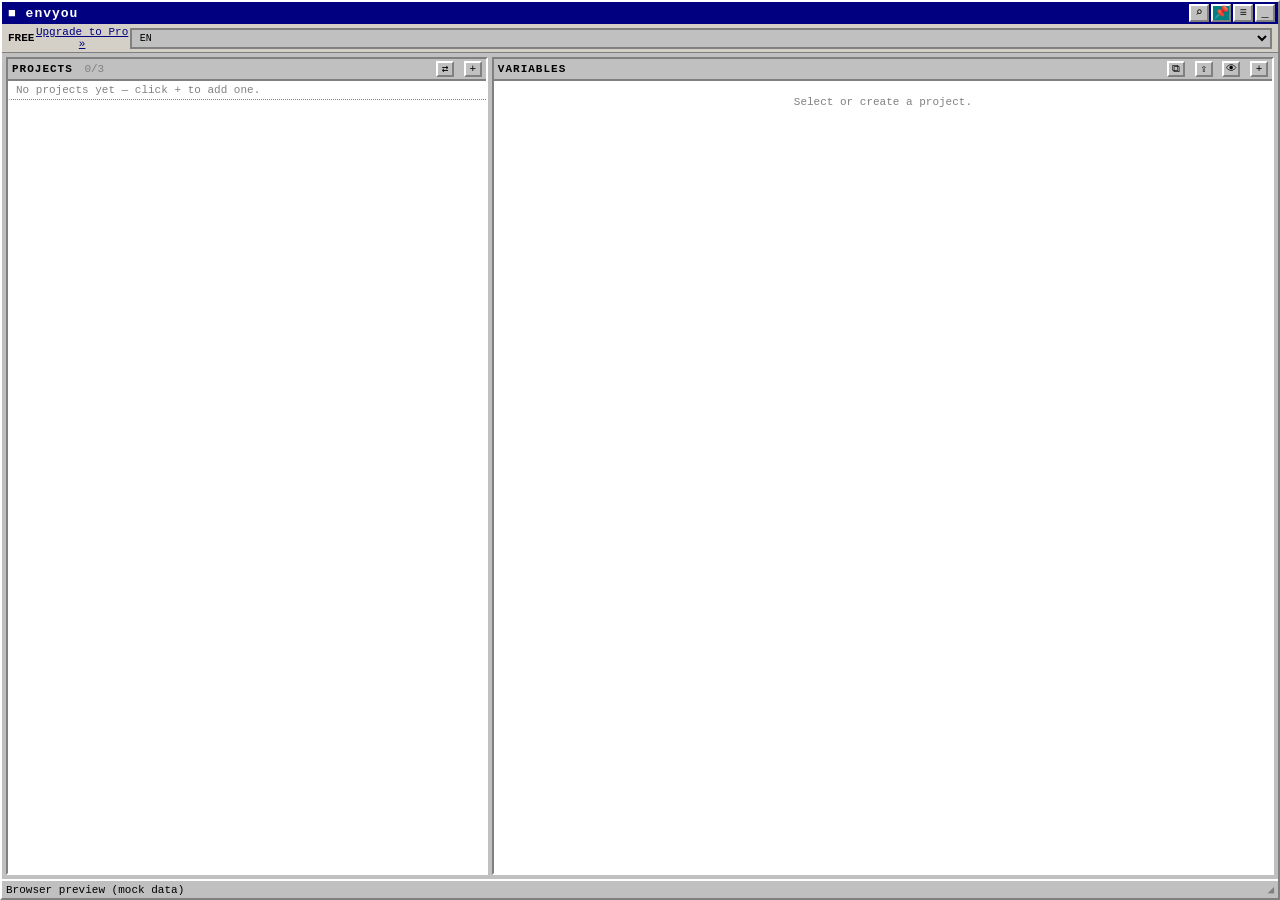
<file: src/index.html>
<!DOCTYPE html>
<html lang="en">
  <head>
    <meta charset="UTF-8" />
    <meta name="viewport" content="width=device-width, initial-scale=1.0" />
    <title>envyou</title>
    <link rel="stylesheet" href="styles/retro.css" />
  </head>
  <body>
    <!-- 80s window chrome -->
    <div id="window" class="win">
      <!-- Title bar (draggable) -->
      <div class="titlebar" data-tauri-drag-region>
        <span class="title" data-tauri-drag-region>■ envyou</span>
        <div class="title-buttons">
          <button id="cmd-btn" class="title-btn" title="Command palette (Ctrl+K)" aria-label="Open command palette">⌕</button>
          <button id="pin-btn" class="title-btn" title="Always on top" aria-label="Toggle always on top" aria-pressed="true">📌</button>
          <button id="settings-btn" class="title-btn" title="Settings" aria-label="Open settings">≡</button>
          <button id="min-btn" class="title-btn" title="Minimize to tray" aria-label="Minimize to tray">_</button>
        </div>
      </div>

      <!-- License banner -->
      <div id="tier-bar" class="tier-bar">
        <span id="tier-label">FREE</span>
        <button id="upgrade-btn" class="link-btn" data-i18n="upgrade">Upgrade to Pro »</button>
        <select id="lang-select" aria-label="Language" style="margin-left:auto;font-family:inherit;font-size:10px;border:2px solid var(--dark-gray);background:var(--gray)">
          <option value="en">EN</option>
          <option value="ko">KO</option>
          <option value="ja">JA</option>
          <option value="zh">ZH</option>
          <option value="th">TH</option>
          <option value="vi">VI</option>
          <option value="hi">HI</option>
        </select>
      </div>

      <div class="body">
        <!-- Sidebar: projects -->
        <aside class="sidebar">
          <div class="panel-head">
            <span><span data-i18n="projects">PROJECTS</span> <span id="projects-count" class="head-count"></span></span>
            <div>
              <button id="diff-btn" class="mini-btn" title="Compare two projects" aria-label="Compare two projects">⇄</button>
              <button id="add-project-btn" class="mini-btn" title="New project" aria-label="New project">+</button>
            </div>
          </div>
          <ul id="project-list" class="project-list"></ul>
        </aside>

        <!-- Main: variables -->
        <main class="main">
          <div class="panel-head">
            <span id="vars-title">VARIABLES</span>
            <span id="vars-count" class="head-count"></span>
            <div>
              <button id="copy-env-btn" class="mini-btn" title="Copy all as .env" aria-label="Copy all variables as .env">⧉</button>
              <button id="import-env-btn" class="mini-btn" title="Paste .env to import" aria-label="Import variables from a pasted .env">⇪</button>
              <button id="mask-toggle-btn" class="mini-btn" title="Toggle masking" aria-label="Toggle value masking">👁</button>
              <button id="add-var-btn" class="mini-btn" title="New variable" aria-label="New variable">+</button>
            </div>
          </div>
          <div id="vars-container" class="vars-container">
            <p class="empty-hint">Select or create a project.</p>
          </div>
        </main>
      </div>

      <!-- Status bar -->
      <div class="statusbar">
        <span id="status-text" role="status" aria-live="polite">Ready</span>
        <span class="grip" title="Resize" aria-hidden="true">◢</span>
      </div>
    </div>

    <!-- Modal host -->
    <div id="modal-overlay" class="modal-overlay hidden">
      <div id="modal" class="win modal"></div>
    </div>

    <script src="js/api.js"></script>
    <script src="js/devtools.js"></script>
    <script src="js/app.js"></script>
  </body>
</html>
</file>
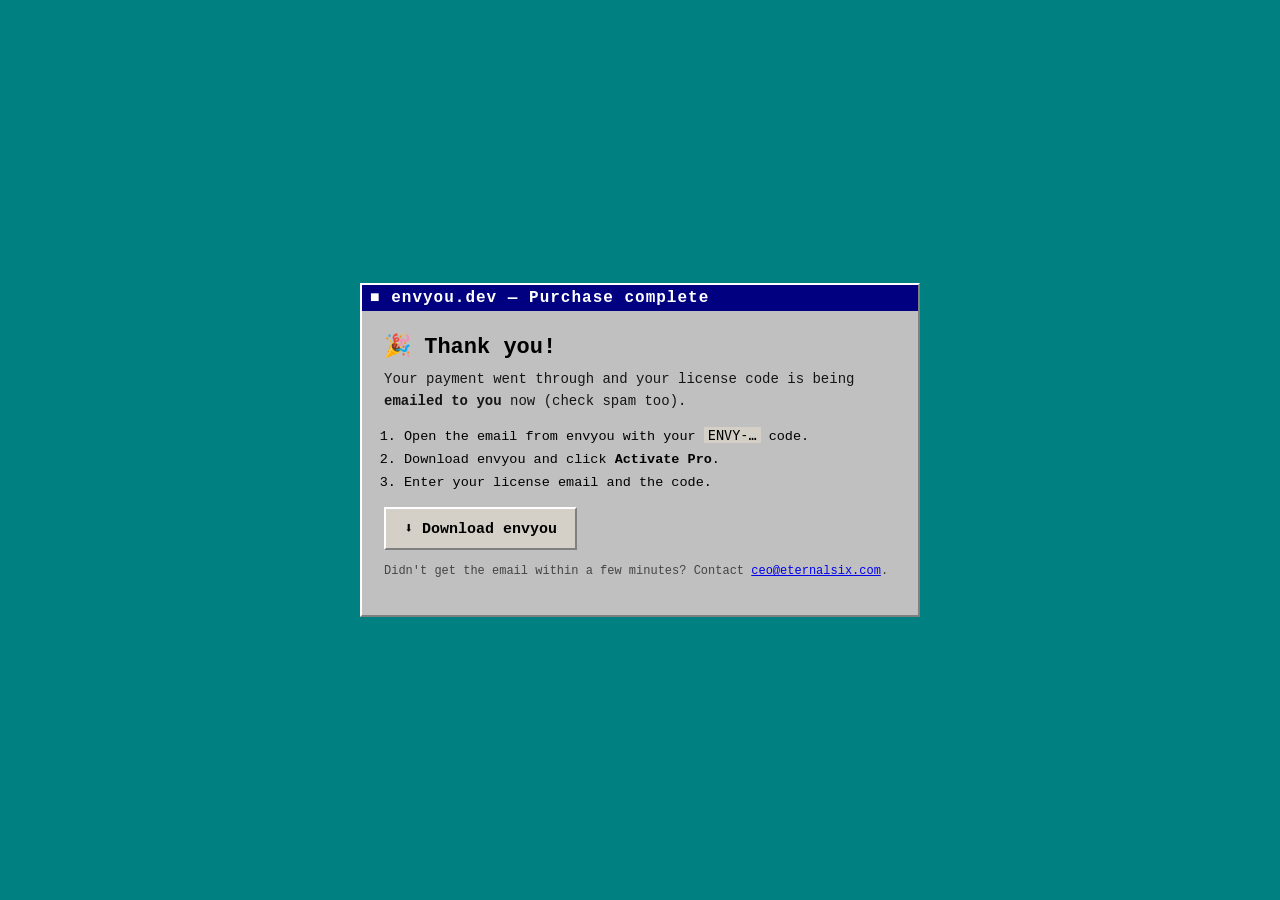
<file: landing/success.html>
<!DOCTYPE html>
<html lang="en">
<head>
<meta charset="UTF-8" />
<meta name="viewport" content="width=device-width, initial-scale=1.0" />
<title>Thank you — envyou Pro</title>
<meta name="robots" content="noindex" />
<link rel="icon" href="data:image/svg+xml,%3Csvg xmlns='http://www.w3.org/2000/svg' width='16' height='16'%3E%3Crect width='16' height='16' fill='%23000080'/%3E%3Ctext x='4' y='13' font-family='monospace' font-size='11' fill='%23ffffff'%3Ee%3C/text%3E%3C/svg%3E" />
<style>
  :root{--gray:#c0c0c0;--gray2:#d4d0c8;--navy:#000080;--white:#fff;--shadow:#808080;--teal:#008080;--green:#007000;--red:#aa0000}
  *{box-sizing:border-box;margin:0;padding:0}
  body{background:var(--teal);color:#000;font-family:"Galmuri9","Courier New",monospace;min-height:100vh;
    display:flex;align-items:center;justify-content:center;padding:20px}
  .win{max-width:560px;width:100%;background:var(--gray);
    border-top:2px solid var(--white);border-left:2px solid var(--white);
    border-right:2px solid var(--shadow);border-bottom:2px solid var(--shadow)}
  .title{background:var(--navy);color:#fff;font-weight:bold;padding:4px 8px;letter-spacing:1px}
  .body{padding:22px}
  h1{font-size:22px;margin-bottom:8px}
  p{font-size:14px;line-height:1.6;margin-bottom:12px;color:#151515}
  .code-box{background:var(--white);border-top:2px solid var(--shadow);border-left:2px solid var(--shadow);
    border-right:2px solid var(--white);border-bottom:2px solid var(--white);padding:14px;text-align:center;margin:14px 0}
  .code{font-size:24px;font-weight:bold;letter-spacing:2px;word-break:break-all}
  .muted{color:#444;font-size:12px}
  .btns{display:flex;gap:10px;flex-wrap:wrap;margin-top:8px}
  .btn{display:inline-flex;align-items:center;gap:6px;font-family:inherit;font-size:15px;cursor:pointer;
    text-decoration:none;color:#000;padding:10px 18px;
    border-top:2px solid var(--white);border-left:2px solid var(--white);
    border-right:2px solid var(--shadow);border-bottom:2px solid var(--shadow);background:var(--gray)}
  .btn.primary{background:var(--gray2);font-weight:bold}
  .btn:active{border-top:2px solid var(--shadow);border-left:2px solid var(--shadow);
    border-right:2px solid var(--white);border-bottom:2px solid var(--white)}
  .spinner{display:inline-block;width:14px;height:14px;border:2px solid var(--shadow);border-top-color:var(--navy);
    border-radius:50%;animation:spin 0.8s linear infinite;vertical-align:middle}
  @keyframes spin{to{transform:rotate(360deg)}}
  .hide{display:none}
  ol{margin:0 0 12px 20px;font-size:13.5px;line-height:1.7}
  code{background:var(--gray2);padding:0 4px}
</style>
</head>
<body>
<div class="win">
  <div class="title">■ envyou.dev — Purchase complete</div>
  <div class="body">
    <h1>🎉 Thank you!</h1>

    <!-- Waiting for the webhook to issue the code -->
    <div id="pending">
      <p><span class="spinner"></span> Preparing your envyou Pro license…</p>
      <p class="muted">This takes a few seconds. Your code is also being emailed to you.</p>
    </div>

    <!-- Code ready -->
    <div id="ready" class="hide">
      <p>Your <b>envyou Pro</b> lifetime license is ready. It's also on its way to your email.</p>
      <div class="code-box">
        <div class="muted">Your license code</div>
        <div class="code" id="code">ENVY-…</div>
      </div>
      <div class="btns">
        <button class="btn" id="copyBtn">⧉ Copy code</button>
        <a class="btn primary" id="activateBtn" href="#">✦ Activate in envyou</a>
      </div>
      <p class="muted" style="margin:14px 0 6px">Don't have envyou yet? Download it, then open <b>Activate Pro</b> and enter your email + code.</p>
      <div class="btns">
        <a class="btn" id="winDl" href="https://github.com/samduck150906-lgtm/envyou/releases/download/v0.1.3/envyou_0.1.3_x64_en-US.msi" rel="noopener">⊞ Windows</a>
        <a class="btn" id="linDl" href="https://github.com/samduck150906-lgtm/envyou/releases/download/v0.1.3/envyou_0.1.3_amd64.AppImage" rel="noopener">🐧 Linux</a>
        <a class="btn" href="https://envyou.dev/#download">All downloads</a>
      </div>
    </div>

    <!-- Fallback: code not found in time / no transaction id -->
    <div id="fallback" class="hide">
      <p>Your payment went through and your license code is being <b>emailed to you</b> now (check spam too).</p>
      <ol>
        <li>Open the email from envyou with your <code>ENVY-…</code> code.</li>
        <li>Download envyou and click <b>Activate Pro</b>.</li>
        <li>Enter your license email and the code.</li>
      </ol>
      <div class="btns">
        <a class="btn primary" href="https://envyou.dev/#download">⬇ Download envyou</a>
      </div>
      <p class="muted" style="margin-top:12px">Didn't get the email within a few minutes? Contact <a href="mailto:ceo@eternalsix.com">ceo@eternalsix.com</a>.</p>
    </div>
  </div>
</div>

<script>
(function(){
  "use strict";
  var SUPABASE_URL = "https://dfslueqzfmvtpdencasw.supabase.co";
  var SUPABASE_ANON = "eyJhbGciOiJIUzI1NiIsInR5cCI6IkpXVCJ9.eyJpc3MiOiJzdXBhYmFzZSIsInJlZiI6ImRmc2x1ZXF6Zm12dHBkZW5jYXN3Iiwicm9sZSI6ImFub24iLCJpYXQiOjE3ODM1ODMyMjcsImV4cCI6MjA5OTE1OTIyN30.nCyPRp_qBwYBtLHaawafheBaVSpi8Fi8gVhGmgJKjm0";
  var $ = function(s){ return document.querySelector(s); };
  var txn = new URLSearchParams(location.search).get("_ptxn");

  function showFallback(){ $("#pending").classList.add("hide"); $("#fallback").classList.remove("hide"); }
  function showReady(code, email){
    $("#pending").classList.add("hide");
    $("#code").textContent = code;
    var link = "envyou://activate?email=" + encodeURIComponent(email || "") + "&code=" + encodeURIComponent(code);
    $("#activateBtn").setAttribute("href", link);
    $("#copyBtn").addEventListener("click", function(){
      navigator.clipboard && navigator.clipboard.writeText(code);
      $("#copyBtn").textContent = "✓ Copied";
      setTimeout(function(){ $("#copyBtn").textContent = "⧉ Copy code"; }, 1500);
    });
    $("#ready").classList.remove("hide");
  }

  if (!txn){ showFallback(); return; }

  var tries = 0, MAX = 30; // ~75s at 2.5s
  function poll(){
    tries++;
    fetch(SUPABASE_URL + "/rest/v1/rpc/license_status_by_txn", {
      method: "POST",
      headers: { "apikey": SUPABASE_ANON, "Authorization": "Bearer " + SUPABASE_ANON, "Content-Type": "application/json" },
      body: JSON.stringify({ p_txn: txn })
    }).then(function(r){ return r.json(); }).then(function(d){
      if (d && d.found && d.license_code){ showReady(d.license_code, d.email); return; }
      if (tries >= MAX){ showFallback(); return; }
      setTimeout(poll, 2500);
    }).catch(function(){
      if (tries >= MAX){ showFallback(); return; }
      setTimeout(poll, 2500);
    });
  }
  poll();
})();
</script>
</body>
</html>
</file>
<file: src/styles/retro.css>
/* ============================================================
   envyou — 80s retro (Windows 1.0–3.1) UI (spec §3)
   No blur. Hard pixel bevels only. Solid classic gray.
   ============================================================ */

:root {
  --gray: #c0c0c0;
  --gray-alt: #d4d0c8;
  --black: #000000;
  --navy: #000080;
  --dark-gray: #808080;
  --white: #ffffff;
  --teal: #008080;
}

* {
  box-sizing: border-box;
  margin: 0;
  padding: 0;
}

html,
body {
  height: 100%;
  background: var(--teal); /* classic desktop backdrop when not maximized */
  color: var(--black);
  font-family: "Galmuri9", "NeoDunggeunmo", "Courier New", monospace;
  font-size: 13px;
  -webkit-font-smoothing: none;
  image-rendering: pixelated;
  user-select: none;
  overflow: hidden;
}

/* ---- Bevel mixin via utility classes ---- */
.bevel-out {
  border-top: 2px solid var(--white);
  border-left: 2px solid var(--white);
  border-right: 2px solid var(--dark-gray);
  border-bottom: 2px solid var(--dark-gray);
  background-color: var(--gray);
}
.bevel-in {
  border-top: 2px solid var(--dark-gray);
  border-left: 2px solid var(--dark-gray);
  border-right: 2px solid var(--white);
  border-bottom: 2px solid var(--white);
  background-color: var(--white);
}

/* ---- Window ---- */
.win {
  display: flex;
  flex-direction: column;
  height: 100vh;
  border-top: 2px solid var(--white);
  border-left: 2px solid var(--white);
  border-right: 2px solid var(--dark-gray);
  border-bottom: 2px solid var(--dark-gray);
  background-color: var(--gray);
}

.titlebar {
  display: flex;
  align-items: center;
  justify-content: space-between;
  background: var(--navy);
  color: var(--white);
  padding: 2px 3px;
  font-weight: bold;
  cursor: move;
}
.titlebar .title {
  padding-left: 3px;
  letter-spacing: 1px;
}
.title-buttons {
  display: flex;
  gap: 2px;
}
.title-btn {
  width: 20px;
  height: 18px;
  font-family: inherit;
  font-size: 12px;
  line-height: 1;
  cursor: pointer;
  border-top: 2px solid var(--white);
  border-left: 2px solid var(--white);
  border-right: 2px solid var(--dark-gray);
  border-bottom: 2px solid var(--dark-gray);
  background-color: var(--gray);
  color: var(--black);
}
.title-btn:active {
  border-top: 2px solid var(--dark-gray);
  border-left: 2px solid var(--dark-gray);
  border-right: 2px solid var(--white);
  border-bottom: 2px solid var(--white);
}
.title-btn.active {
  background-color: var(--teal);
}

/* ---- Tier bar ---- */
.tier-bar {
  display: flex;
  align-items: center;
  justify-content: space-between;
  padding: 2px 6px;
  background: var(--gray-alt);
  border-bottom: 1px solid var(--dark-gray);
  font-size: 11px;
}
#tier-label {
  font-weight: bold;
}
#tier-label.pro {
  color: var(--navy);
}
.link-btn {
  background: none;
  border: none;
  color: var(--navy);
  text-decoration: underline;
  cursor: pointer;
  font-family: inherit;
  font-size: 11px;
}

/* ---- Body layout ---- */
.body {
  flex: 1;
  display: flex;
  min-height: 0;
  padding: 4px;
  gap: 4px;
}
.sidebar {
  width: 38%;
  min-width: 110px;
  display: flex;
  flex-direction: column;
  border-top: 2px solid var(--dark-gray);
  border-left: 2px solid var(--dark-gray);
  border-right: 2px solid var(--white);
  border-bottom: 2px solid var(--white);
  background: var(--white);
}
.main {
  flex: 1;
  display: flex;
  flex-direction: column;
  border-top: 2px solid var(--dark-gray);
  border-left: 2px solid var(--dark-gray);
  border-right: 2px solid var(--white);
  border-bottom: 2px solid var(--white);
  background: var(--white);
  min-width: 0;
}

.panel-head {
  display: flex;
  align-items: center;
  justify-content: space-between;
  background: var(--gray);
  border-bottom: 2px solid var(--dark-gray);
  padding: 2px 4px;
  font-size: 11px;
  font-weight: bold;
  letter-spacing: 1px;
}
.head-count {
  font-weight: normal;
  letter-spacing: 0;
  color: var(--dark-gray);
  margin-left: 4px;
}
.mini-btn {
  width: 18px;
  height: 16px;
  font-family: inherit;
  font-size: 11px;
  line-height: 1;
  cursor: pointer;
  margin-left: 2px;
  border-top: 2px solid var(--white);
  border-left: 2px solid var(--white);
  border-right: 2px solid var(--dark-gray);
  border-bottom: 2px solid var(--dark-gray);
  background-color: var(--gray);
}
.mini-btn:active {
  border-top: 2px solid var(--dark-gray);
  border-left: 2px solid var(--dark-gray);
  border-right: 2px solid var(--white);
  border-bottom: 2px solid var(--white);
}

/* ---- Project list ---- */
.project-list {
  list-style: none;
  flex: 1;
  overflow-y: auto;
}
.project-list li {
  display: flex;
  align-items: center;
  gap: 4px;
  padding: 3px 4px;
  cursor: pointer;
  border-bottom: 1px dotted var(--dark-gray);
  border-left: 4px solid transparent;
}
.project-list li.active {
  background: var(--navy);
  color: var(--white);
}
.project-list li .swatch {
  width: 9px;
  height: 9px;
  flex-shrink: 0;
  border: 1px solid var(--black);
}
.project-list li .pname {
  flex: 1;
  overflow: hidden;
  text-overflow: ellipsis;
  white-space: nowrap;
}
.project-list li .count {
  font-size: 10px;
  opacity: 0.7;
}

/* ---- Variables ---- */
.vars-container {
  flex: 1;
  overflow-y: auto;
  padding: 3px;
}
.empty-hint {
  padding: 12px;
  color: var(--dark-gray);
  text-align: center;
  font-size: 11px;
}
.var-row {
  display: flex;
  align-items: center;
  gap: 4px;
  padding: 3px 2px;
  border-bottom: 1px dotted var(--dark-gray);
}
.var-key {
  font-weight: bold;
  flex-shrink: 0;
  max-width: 45%;
  overflow: hidden;
  text-overflow: ellipsis;
  white-space: nowrap;
}
.var-val {
  flex: 1;
  font-family: inherit;
  overflow: hidden;
  text-overflow: ellipsis;
  white-space: nowrap;
  color: #003000;
  cursor: pointer;
  user-select: text;
}
.var-actions {
  display: flex;
  gap: 2px;
  flex-shrink: 0;
}

/* ---- Inputs / buttons ---- */
input[type="text"],
input[type="password"],
textarea,
select {
  font-family: inherit;
  font-size: 12px;
  padding: 2px 4px;
  border-top: 2px solid var(--dark-gray);
  border-left: 2px solid var(--dark-gray);
  border-right: 2px solid var(--white);
  border-bottom: 2px solid var(--white);
  background: var(--white);
  color: var(--black);
  width: 100%;
}
input:focus,
textarea:focus {
  outline: 1px dotted var(--black);
}
/* Visible keyboard focus for all interactive controls (buttons, project rows,
   copy-to-clipboard values). Mouse clicks don't trigger :focus-visible, so the
   retro look is untouched for pointer users. */
.btn:focus-visible,
.mini-btn:focus-visible,
.title-btn:focus-visible,
.link-btn:focus-visible,
.project-list li:focus-visible,
.var-val:focus-visible {
  outline: 2px dotted var(--black);
  outline-offset: 1px;
}
/* Allow selecting text inside dialogs (license keys, paths) despite the
   chrome-wide user-select: none. */
.modal-content,
.modal-content input,
.modal-content textarea {
  user-select: text;
}
button.btn {
  font-family: inherit;
  font-size: 12px;
  padding: 3px 12px;
  cursor: pointer;
  border-top: 2px solid var(--white);
  border-left: 2px solid var(--white);
  border-right: 2px solid var(--dark-gray);
  border-bottom: 2px solid var(--dark-gray);
  background-color: var(--gray);
  color: var(--black);
}
button.btn:active {
  border-top: 2px solid var(--dark-gray);
  border-left: 2px solid var(--dark-gray);
  border-right: 2px solid var(--white);
  border-bottom: 2px solid var(--white);
}
button.btn.primary {
  font-weight: bold;
}
button.btn:disabled {
  color: var(--dark-gray);
  cursor: not-allowed;
}

/* ---- Status bar ---- */
.statusbar {
  display: flex;
  align-items: center;
  justify-content: space-between;
  padding: 2px 4px;
  font-size: 11px;
  border-top: 2px solid var(--white);
  background: var(--gray);
}
.statusbar .grip {
  color: var(--dark-gray);
  cursor: nwse-resize;
}

/* ---- Modal ---- */
.modal-overlay {
  position: fixed;
  inset: 0;
  background: rgba(0, 0, 0, 0.25);
  display: flex;
  align-items: center;
  justify-content: center;
  z-index: 100;
}
.modal-overlay.hidden {
  display: none;
}
.modal {
  width: 300px;
  max-width: 92vw;
  /* Cap the height and let the content scroll so a long dialog (e.g. Settings)
     never pushes its action buttons off a small always-on-top window. */
  max-height: 90vh;
  height: auto;
  display: flex;
  flex-direction: column;
}
.modal .titlebar {
  cursor: default;
  flex: 0 0 auto;
}
.modal-content {
  padding: 10px;
  display: flex;
  flex-direction: column;
  gap: 8px;
  /* min-height:0 lets this flex child shrink below its content size so the
     overflow actually scrolls instead of expanding the modal past the cap. */
  flex: 1 1 auto;
  min-height: 0;
  overflow-y: auto;
}
.modal-content label {
  font-size: 11px;
  font-weight: bold;
  display: block;
  margin-bottom: 2px;
}
.field {
  margin-bottom: 4px;
}
.modal-actions {
  display: flex;
  justify-content: flex-end;
  gap: 6px;
  margin-top: 4px;
}
.row {
  display: flex;
  gap: 6px;
  align-items: center;
}
.checkbox-row {
  display: flex;
  align-items: center;
  gap: 6px;
  font-size: 12px;
}
.checkbox-row input {
  width: auto;
}
.color-swatches {
  display: flex;
  gap: 4px;
  flex-wrap: wrap;
}
.color-swatches .swatch-pick {
  width: 22px;
  height: 22px;
  cursor: pointer;
  border: 2px solid var(--gray);
}
.color-swatches .swatch-pick.sel {
  border: 2px solid var(--black);
}
.error-text {
  color: #a00000;
  font-size: 11px;
}
.hint {
  font-size: 10px;
  color: var(--dark-gray);
}

/* Retro scrollbars (WebKit) */
::-webkit-scrollbar {
  width: 16px;
  height: 16px;
}
::-webkit-scrollbar-track {
  background: var(--gray-alt);
}
::-webkit-scrollbar-thumb {
  border-top: 2px solid var(--white);
  border-left: 2px solid var(--white);
  border-right: 2px solid var(--dark-gray);
  border-bottom: 2px solid var(--dark-gray);
  background-color: var(--gray);
}

/* ---- MCP audit log viewer ---- */
.audit-row {
  display: grid;
  grid-template-columns: auto auto auto 1fr;
  gap: 8px;
  align-items: baseline;
  padding: 3px 2px;
  border-bottom: 1px solid var(--dark-gray);
  font-size: 11px;
}
.audit-when { color: var(--dark-gray); white-space: nowrap; }
.audit-tool { font-weight: bold; }
.audit-out { text-transform: uppercase; font-size: 10px; letter-spacing: 0.04em; }
.audit-meta { color: #333; overflow: hidden; text-overflow: ellipsis; white-space: nowrap; }
</file>
